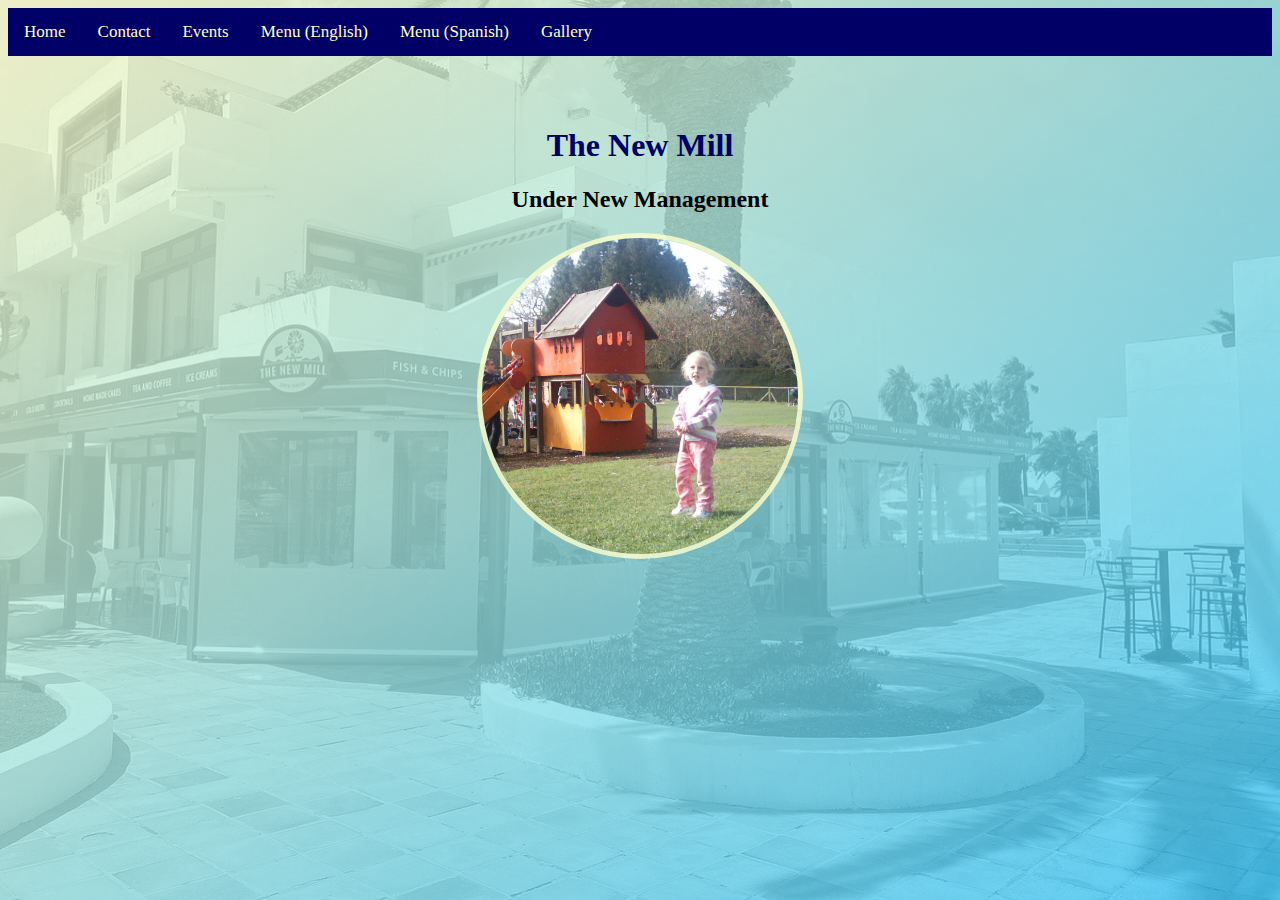
<file: index.html>
<!DOCTYPE html>
<html lang="en">
	<head>
		<title>The New Mill</title>
		<link rel="stylesheet" type="text/css" href="styles.css" />
		
<!--		<meta name="viewport" content="width=device-width, initial-scale=1"> -->		
		<!-- Make the image circular -->
		<style>		
			img {
			border-radius: 50%;
			border: 5px solid var(--clr-bg-left);
			display: block;
			margin-left: auto;
			margin-right: auto;
			
			}
		</style>
	</head>
	
	
	<body>
		<script id="replace_with_navbar" src="nav.js"></script>
		<div class="banner">
			<h1>The New Mill</h1>
		</div>
		
		<h2 align="center">Under New Management</h2>
		<img src="images/Welcome.jpg" alt="Welcome" style="width:25%" align="center">
		
	</body>
</html>
</file>
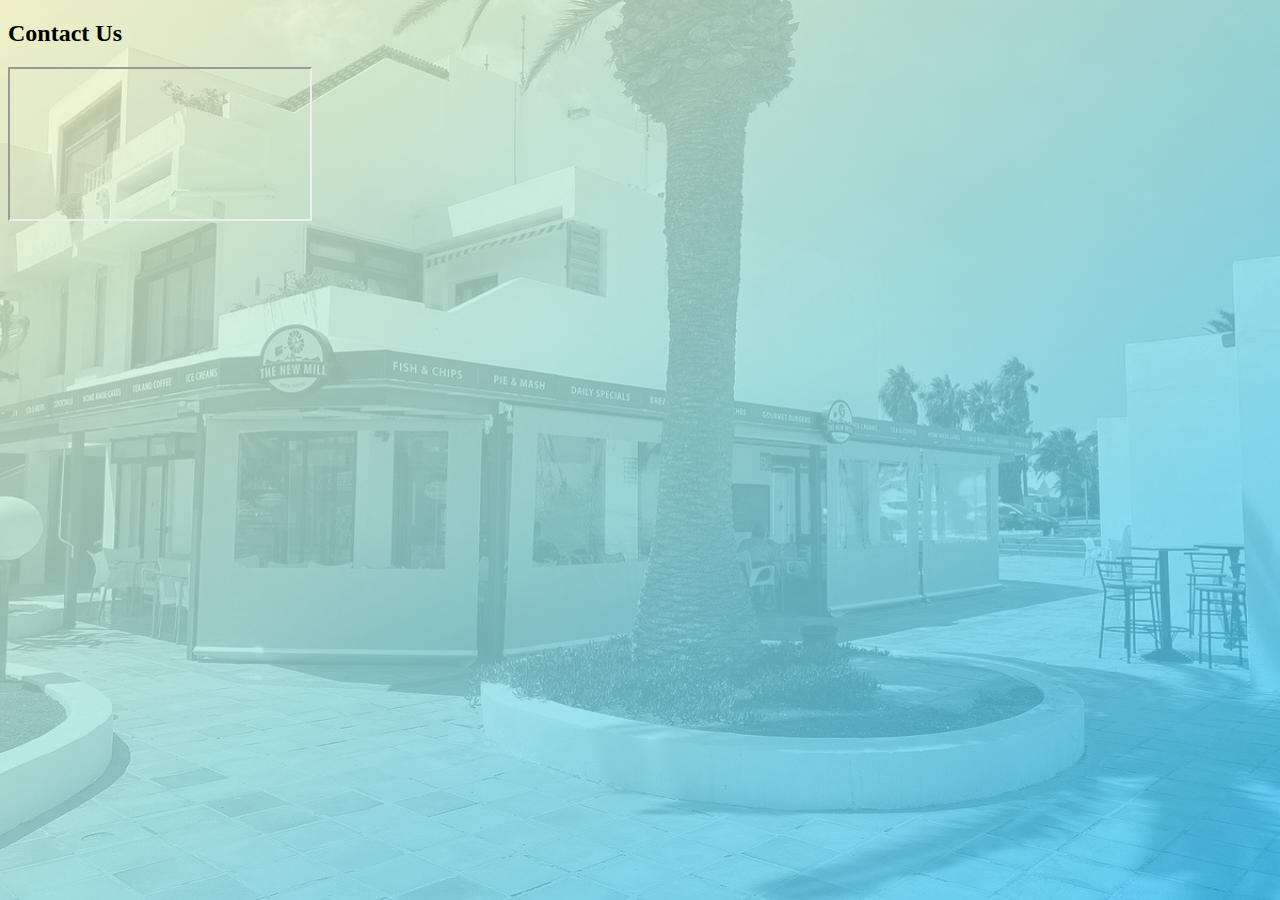
<file: contact/index.html>
<!DOCTYPE html>
<html> 
<head> 
	<title>Contact</title> 
	<link rel="stylesheet" type="text/css" href="../styles.css" />
</head> 
<body>
	<div class="intro"> 

		<h2>Contact Us</h2> 
	</div>

<div class="google-map">
<iframe src="https://www.google.com/maps/embed?pb=!1m18!1m12!1m3!1d3489.7552539514522!2d-13.503560523880806!3d28.99462266754459!2m3!1f0!2f0!3f0!3m2!1i1024!2i768!4f13.1!3m3!1m2!1s0xc489dcc5bc47a45%3A0xb445f963533c4703!2sThe%20New%20Mill%20-%20Lanzarote!5e0!3m2!1sen!2suk!4v1725487018220!5m2!1sen!2suk" allowfullscreen="" loading="lazy" referrerpolicy="no-referrer-when-downgrade">
</iframe>
</div>

</body>
</html>
</file>
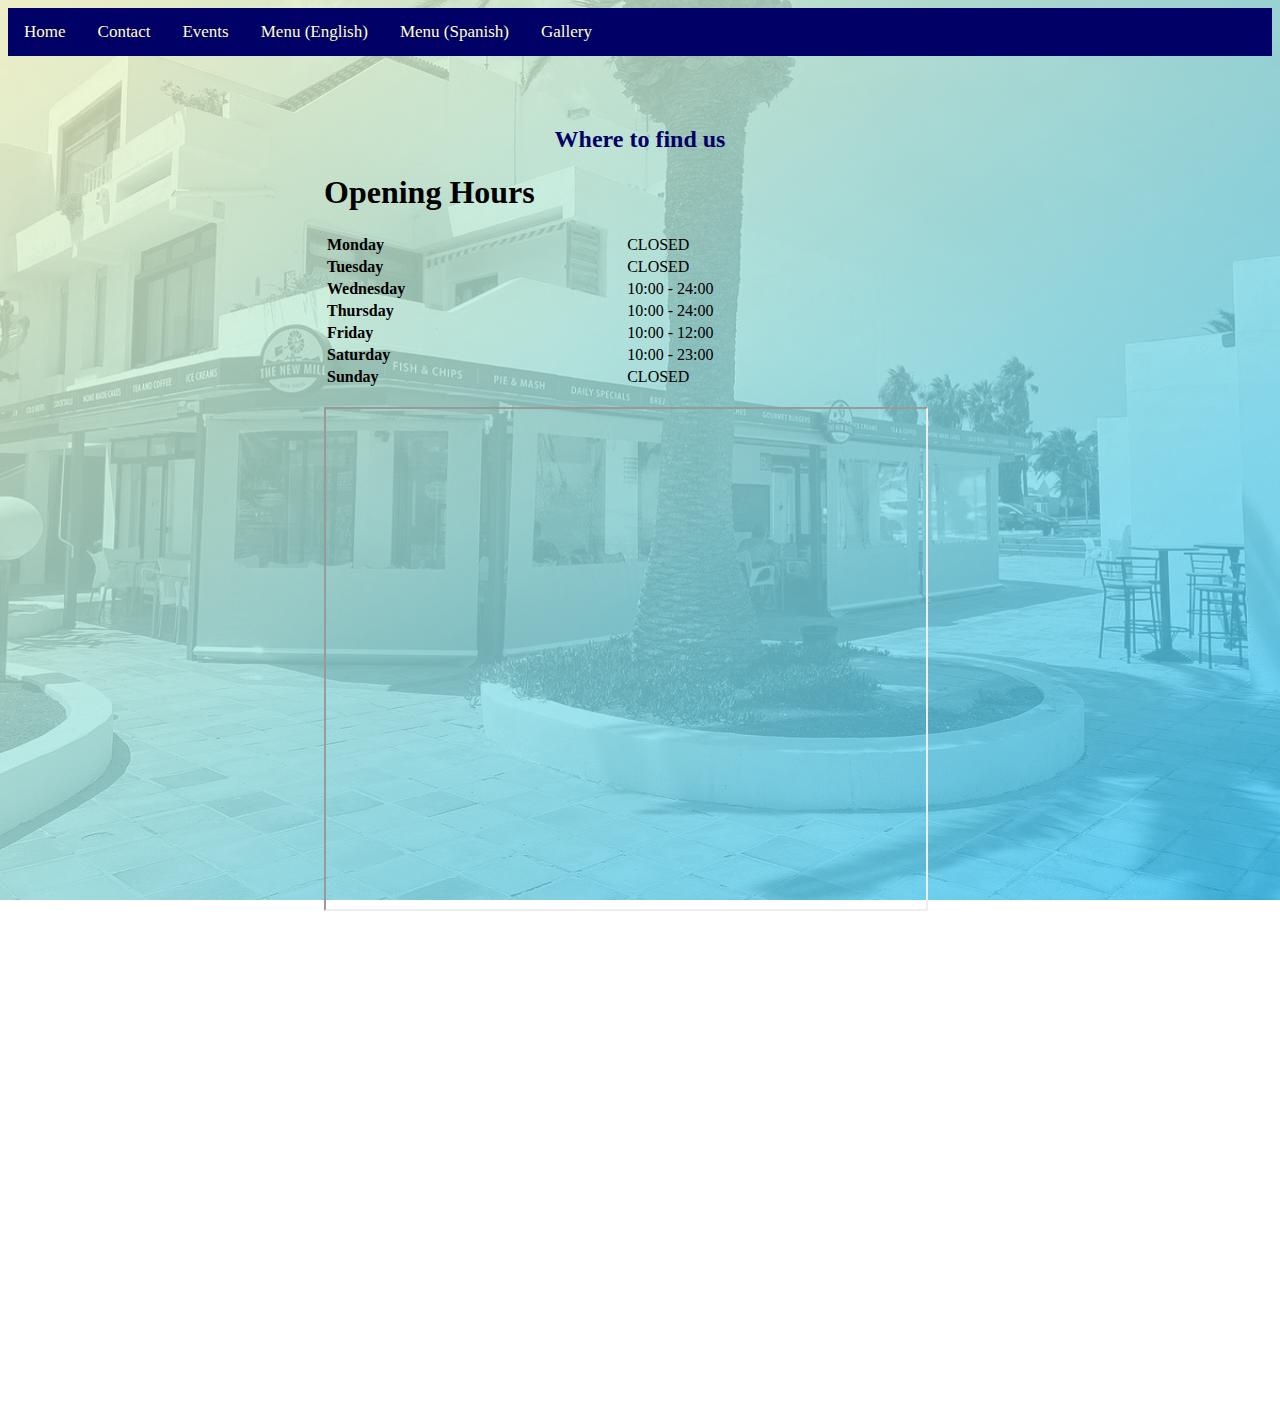
<file: contact.html>
<!DOCTYPE html>
<html> 
	<head> 
		<title>Contact</title> 
		<link rel="stylesheet" type="text/css" href="styles.css" />
		<link rel="stylesheet" type="text/css" href="contact/contact.css" />
		
	</head> 
	<body>		
		<script id="replace_with_navbar" src="nav.js"></script>
		
		<div class="banner"> 
			<h2>Where to find us</h2> 
		</div>
		
		
		<div class="opening-hours">
			<h1><b>Opening Hours</b></h1>
			<table style="width:100%">
				<tr>
					<td><b>Monday</b></td>
					<td>CLOSED</td>
				</tr>
				<tr>
					<td><b>Tuesday</b></td>
					<td>CLOSED</td>
				</tr>
				<tr>
					<td><b>Wednesday</b></td>
					<td>10:00 - 24:00</td>
				</tr>
				<tr>
					<td><b>Thursday</b></td>
					<td>10:00 - 24:00</td>
				</tr>
				<tr>
					<td><b>Friday</b></td>
					<td>10:00 - 12:00</td>
				</tr>
				<tr>
					<td><b>Saturday</b></td>
					<td>10:00 - 23:00</td>
				</tr>
				<tr>
					<td><b>Sunday</b></td>
					<td>CLOSED</td>
				</tr>
			</table>
			
		</div>
		&nbsp;
		
		
		<div class="google-map">
			<iframe src="https://www.google.com/maps/embed?pb=!1m18!1m12!1m3!1d3489.7552539514522!2d-13.503560523880806!3d28.99462266754459!2m3!1f0!2f0!3f0!3m2!1i1024!2i768!4f13.1!3m3!1m2!1s0xc489dcc5bc47a45%3A0xb445f963533c4703!2sThe%20New%20Mill%20-%20Lanzarote!5e0!3m2!1sen!2suk!4v1725487018220!5m2!1sen!2suk" height="500" width="600" allowfullscreen="" loading="lazy" referrerpolicy="no-referrer-when-downgrade">
			</iframe>
		</div>
		
		
		</body>
	</html>
</file>
<file: styles.css>
/* Define our colour scheme */
:root {
    --clr-bg-left:rgba(255, 255, 204, 0.80);
	--clr-bg-right:rgba(50, 200, 255, 0.75);
	
	--clr-nav-bg: #000066;
	--clr-nav-a: #ffffcc;
	--clr-nav-hover: #000000;
	--clr-nav-hover-bg: #99ccff;
		
	--clr-spinner: #f3f3f3
	--clr-spinner-top: #000066
	
}

body {
	background-image: linear-gradient(to bottom right, var(--clr-bg-left), var(--clr-bg-right) ), url('images/BackgroundBW.jpg');
	background-repeat: no-repeat;
	background-attachment: fixed; 
	background-size: 100% 100%;
	font-family: 'Brush Script MT', cursive;
}

/* Add a background color to the top navigation */
.topnav {
	background-color: var(--clr-nav-bg);
	overflow: hidden;
	position: relative;
	top: 0;
	width: 100%;
	margin: auto;
}

/* Style the links inside the navigation bar */
.topnav a {
	float: left;
	color: var(--clr-nav-a);
	text-align: center;
	padding: 14px 16px;
	text-decoration: none;
	font-size: 17px;
}

/* Change the color of links on hover */
.topnav a:hover {
	background-color: var(--clr-nav-hover-bg);
	color: var(--clr-nav-hover);
}

/* Add a color to the active/current link */
/* .topnav a.active {
	background-color: var(--clr-nav-active-bg);
	color: var(--clr-nav-active);
} */

/* We need a spacer to place content below the menu */
.spacer {
    width: 100%;
    height: 50px;
}

.banner { 
	text-align: center;
	color: var(--clr-nav-bg);
}

.grid-container { 
	text-align: center;
	margin-left: 20px;
	margin-right: 20px;
	margin-top: 20px;
	margin-bottom: 20px;
	
	padding-top: 20px;
	padding-bottom: 18px;
}

#image-gallery {
	position: relative;
	width: 600px; 
	margin: 0 auto;
}

#current-image {
	position: relative;
	width: 100%;
	height: auto;
	border-radius: 5%;
	box-shadow: 0 4px 8px 0 rgba(0, 0, 0, 0.2), 0 6px 20px 0 rgba(0, 0, 0, 0.19);
} 

#overlay {
	visibility: hidden;
	position: absolute;
	margin: auto;
	top: 0;
	left: 0;
	right: 0;
	bottom: 0;
} 

.thumb {
 	width: 100px;
	height: auto;
	margin-left: 20px;
	margin-right: 20px;
	margin-top: 20px;
	margin-bottom: 20px;
	align-items: center;
	text-align: center;
	cursor: pointer;
	border-radius: 5%;
}

.thumb:hover {
	box-shadow: 0 8px 12px 0 rgba(0, 0, 0, 0.2)
}

#image-thumbs {
	justify-content: center;
}

.loading-spinner {
	border: 5px solid #f3f3f3; 
	border-top: 5px solid #000066;
	border-radius: 100%;
	width: 50px;
	height: 50px;
	animation: spin 1s linear infinite;
}

@keyframes spin {
	0% { transform: rotate(0deg); }
	100% { transform: rotate(360deg); }
}
</file>
<file: contact/contact.css>
.opening-hours {
	margin: auto;
	height: 80%;
	width: 50%;
}

.google-map {
	margin: auto;
	height: 80%;
	width: 50%;
	padding-bottom: 40%;
	position: relative;
}

.google-map iframe {
	position: relative;
	display: block;
}
</file>
